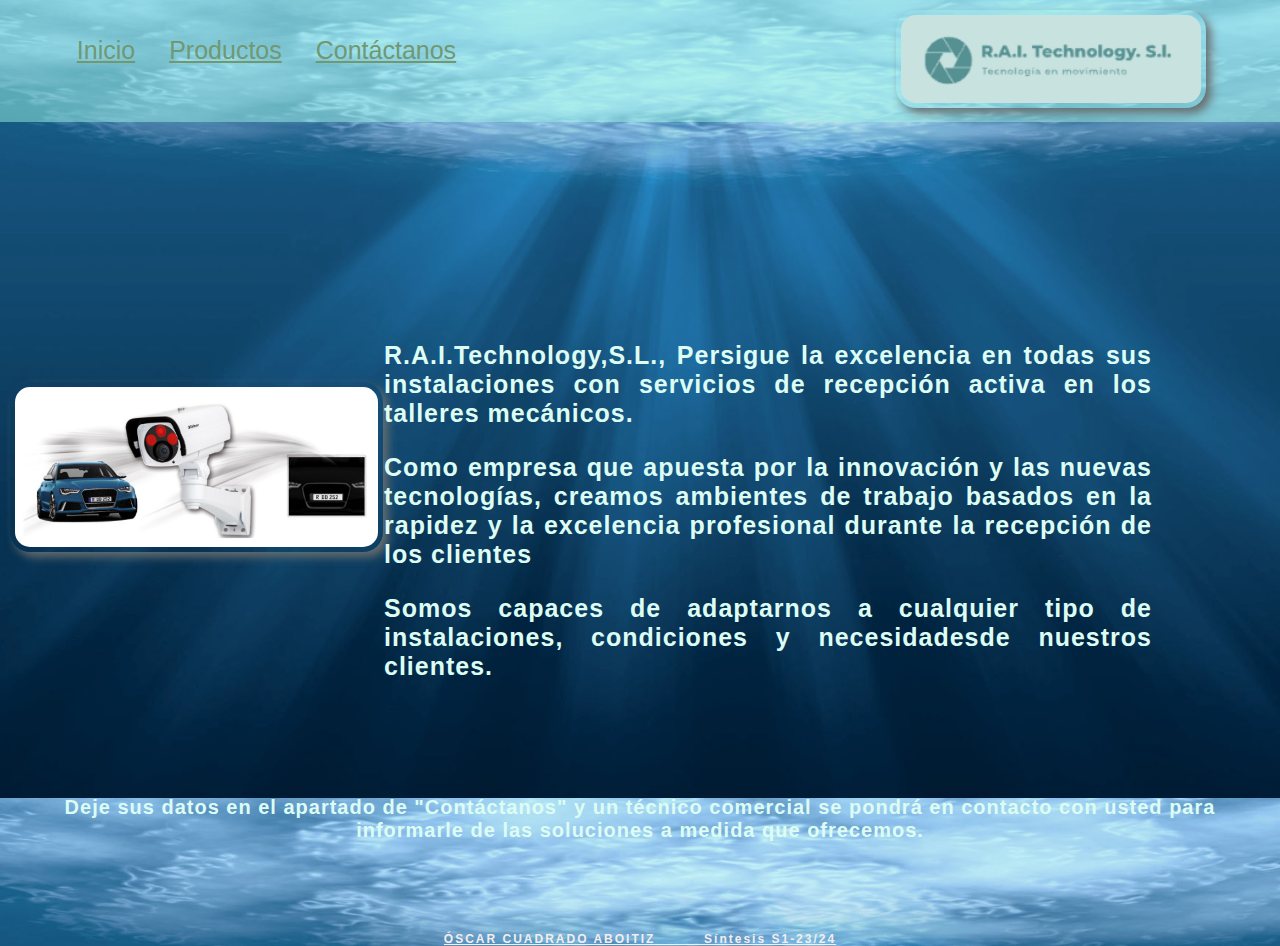
<file: index.html>
<!DOCTYPE html>
<html lang="es">
<head>
    <meta charset="UTF-8"> <!-- para que se adapte a todos los caracteres UTF-8-->
    <meta name="viewport" content="width=device-width, initial-scale=1.0"> <!-- esta linea sirve para ajustar la pagina y que se vea en todos los dispositivos-->
    <link rel="stylesheet" type="text/css" href="style.css"> <!-- indica donde tiene que coger los estilos y en que formato-->

    <title>RAITECNOLOGY</title><!-- cabecera terminada con titulo de la pestana-->


</head>

<body><!-- Comenzamos con el cuerpo de la pagina -->


<header class="cabecera"> <!-- Nos referimos al encabezado. Es la linea más alta de la pagina  -->
    
    <div>
        <img class="logo" src="Logorai.png" alt="logo RAITECHNOLOGY"> <!-- le referenciamos con class para poder trabajarlo desde css con referencia dic_logo -->
    </div>

    <div class="botones"> <!-- le referenciamos con class para poder trabajarlo desde css con referencia -->
        <a class="boton" href="">Inicio</a> <!-- le referenciamos con class para poder trabajarlo desde css con referencia dic_logo -->
        <a class="boton" href="">Productos</a>
        <a class="boton" href="RAIcontactanos.html">Contáctanos</a> <!-- Enlaza con la pagin a de contacto -->
    </div>

</header>
<div class="cuerpo">
<div class="imgcamara">
    <img src="imgini.png" alt="imagen cámara" >
</div>

<div class="texto_1">
<p>R.A.I.Technology,S.L., Persigue la excelencia en todas sus instalaciones con servicios de recepción activa en los talleres mecánicos.</p>
<p>Como empresa que apuesta por la innovación y las nuevas tecnologías, creamos ambientes de trabajo basados en la rapidez y la excelencia profesional durante la recepción de los clientes</p>
<p>Somos capaces de adaptarnos a cualquier tipo de instalaciones, condiciones y necesidadesde nuestros clientes. </p>
</div>
   

<div class="texto_2">
    <p>Deje sus datos en el apartado de "Contáctanos" y un técnico comercial se pondrá en contacto con usted para informarle de las soluciones a medida que ofrecemos.</p>
    </div>
</div>

    <footer>
        <p>ÓSCAR CUADRADO ABOITIZ_____     Síntesis S1-23/24</p> <!-- footer es el pie de página-->
    </footer>


</body> <!-- cerramos body y html para que todo funcione perfectamente-->




</html>
</file>
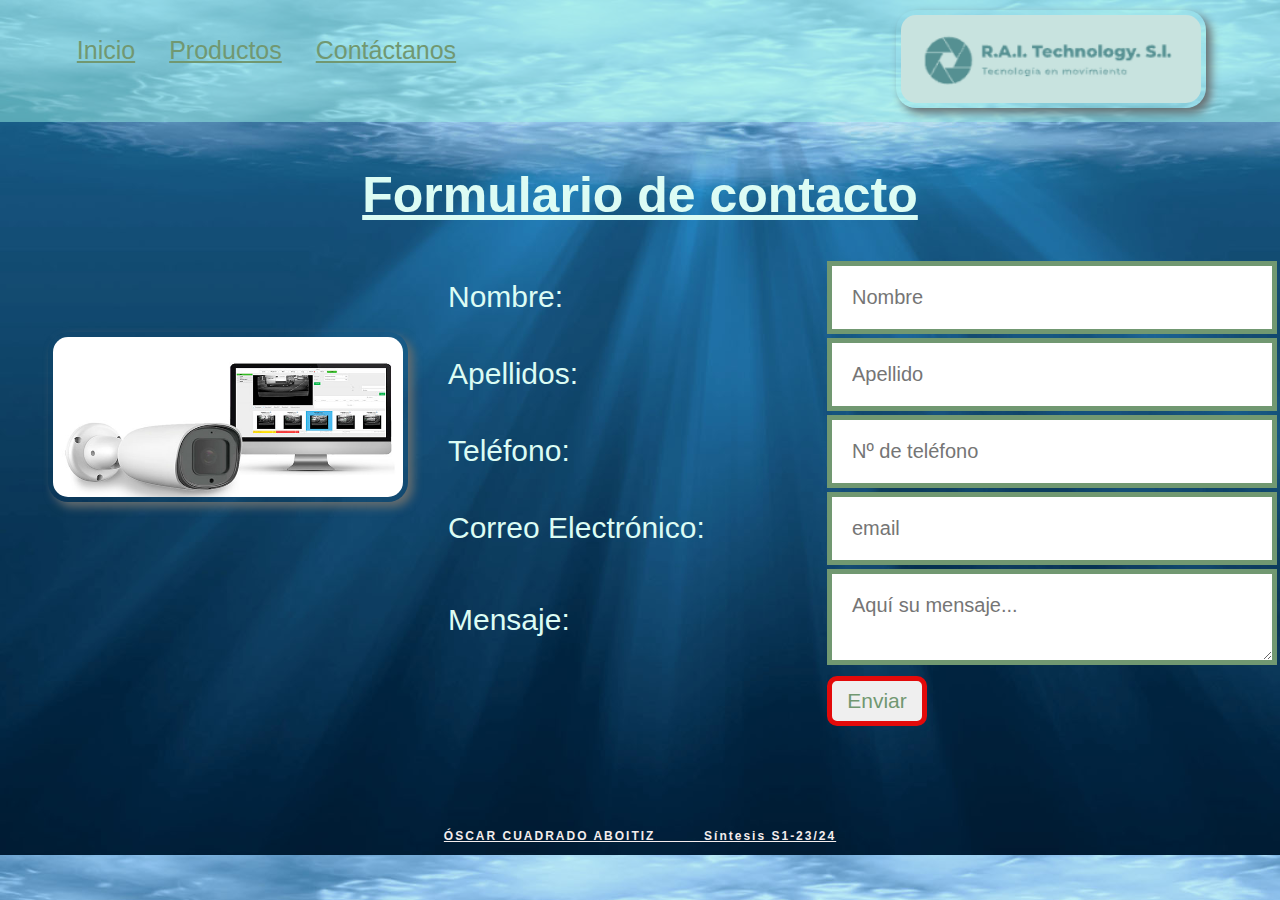
<file: RAIcontactanos.html>
<!DOCTYPE html>
<html>
<head>
<meta charset="UTF-8">
<meta name="viewport" content="width=device-width, initial-scale=1.0"><link rel="stylesheet" type="text/css" href="estiloscontactanos.css">
<title>RAIcontactanos</title>
    

</head>

<body>
<div class="pagina_total"> 
<header>
        <div class="div_logo">
            <img class="logo" src="Logorai.png" alt="logo RAITECNOLOGY">
        </div>
    
        <div class="div_botones">
            <a class="boton" href="index.html">Inicio</a>
            <a class="boton" href="">Productos</a>
            <a class="boton" href="">Contáctanos</a>
        </div>
    </header>
    <div>
        <img class="imgcam" src="imgcam.png">
    </div>

    <div>
        <!--class se utiliza para dar nombre de clase a la etiquete para posteriormente usarla en css-->
         <h1 class="titulo">Formulario de contacto</h1>
    </div>
         
           <!--h1 es para poner un título al contenedor. En este caso sería Formulario de contcto-->  
    <div class="formulario">   
            <form>
                <!--form es para definir la etiqureta de atributo formulario-->  
                <table>
                    <!--queremos que sea con un formato de tabla-->  
        
                    <tr>
                        <td>
                            <label class="formulario" for="nombre">Nombre:</label> 
                        </td>
                        <td>
                            <input  type="text" id="nombre" name="nombre" placeholder="Nombre">
                        </td>
                    </tr>
                    <tr>
                        
                        <td>
                            <label class="formulario" for="apellido">Apellidos:</label>
                        </td>
                        <td>
                            <input type="text" id="apellido" name="apellido"placeholder="Apellido">
                        </td>
                    </tr>
                    <tr>
                        <td>
                            <label class="formulario" for="telefono">Teléfono:</label>
                        </td>
                        <td>
                            <input type="tel" id="telefono" name="telefono" placeholder="Nº de teléfono">
                        </td>
                    </tr>
                    <tr>
                        <td>
                            <label class="formulario" for="correo">Correo Electrónico:</label>
                        </td>
                        <td>
                            <input type="email" id="Correo Electrónico" name="correo" placeholder="email">
                        </td>
                    </tr>
                    <tr>
                        <td>
                            <label class="formulario" for="mensaje">Mensaje:</label>
                        </td>
                        <td>
                            <textarea id="mensaje" name="mensaje"placeholder="Aquí su mensaje..."></textarea></textarea><br>
                        </td>
                        
                    </tr>
                    
                    <tr>
                        <td>
                       
                        </td>
                        <td>
                            <button class="formularioenvi" type="submit">Enviar</button>
                        </td>
                        
                    </tr>
                </table>
                
              </form>
        
        
        </div>
        <footer> <p> ÓSCAR CUADRADO ABOITIZ_____     Síntesis S1-23/24</p></footer>
        

</body>
</file>
<file: style.css>
body {
margin: 0;
padding: 0;
background-image: url(fonweb.jpg);
background-size: cover;
} /* con este apartado ponemos el fondo a nuestra página web */

header {
background-color: rgba(154, 241, 227, 0.5);

}

.logo {
margin-top: 10px;
margin-bottom: 10px;
margin-left: 70%;
width: 300px;
border-radius: 20px;
height: auto;
   
} /* podemos mover el div_logo por la pantalla */

.botones {

position: absolute; /* para colocar posición al div con top,right, bottom y left */
top: 4%; 
margin-left: 6%;
    
} /* para colocar posición al div con top,right, bottom y left */



.boton {
justify-content: center; /* centra el texto en el interior del boton */
color: rgb(113, 152, 113);
font-size: 25px; /* Tamaño de letra del texto del botón */
margin-right: 30px; /* Separación entre los botones */
font-family: Arial /* tipo de letra del boton */ 
} /* trabajamos todos los atributos de los botones de enlace con otras paginas */


img {

width: px; /* ancho de la imgen */ 
height: 160px;/* alto de imagen */
border-radius: 20px;    margin: 10px; /* margen al rededor */
padding: 5px;
box-shadow: 5px 5px 10px #666d6f;

}

.imgcamara {

    position: relative;
    top: 250px; /* colocación en altura */
    left: 0%; /* Vertical */

}

.texto_1 {

    position: relative;
    top: 0px;
    left: 30%;
    font-size: 25px;
    color: rgb(220, 252, 244);
    font-weight: bold;
    text-align: justify;
    width: 60%;
    font-family: Arial, Helvetica, sans-serif;
    letter-spacing: 1px;

} /* con cualwquier <div> puedes mover son estas propiedades donde quieras*/

.texto_2 {

    position:relative;
    top: 90px;
    left: 5%;
    font-size: 20px;
    color:  rgb(220, 252, 244);
    font-weight: bold; /* negrita */
    text-align: center; /* centra el texto en la linea */
    width: 90%; /* tamaño del contenedor */
    font-family: Arial, Helvetica, sans-serif;
    letter-spacing: 1px;

} /* con cualwquier <div> puedes mover son estas propiedades donde quieras*/



footer {

    font-family: Arial;
    font-size: 12px;
    font-weight: bold;
    background-color: rgba(red, green, blue, alpha);
    color: rgb(244, 237, 237);
    text-align: center;
    letter-spacing: 2px;
    text-decoration: underline;
    width: 100%;
    position:relative;
    top: 160px;
  
  }
</file>
<file: estiloscontactanos.css>
body {
    margin: 0;
    padding: 0;
    background-image: url(fonweb.jpg);
    background-size: cover;
    } /* con este apartado ponemos el fondo a nuestra página web */
    
    header {
    background-color: rgba(154, 241, 227, 0.5);
    
    }
    
    .logo {
        margin-top: 10px;
        margin-bottom: 10px;
        margin-left: 70%;
        width: 300px;
        border-radius: 20px;
        height: auto;
       
    } /* podemos mover el div_logo por la pantalla */
    
    .div_botones {
    
        position: absolute; /* para colocar posición al div con top,right, bottom y left */
        top: 4%; 
        margin-left: 6%;
        
    } /* para colocar posición al div con top,right, bottom y left */
    .boton {
        
        justify-content: center; /* centra el texto en el interior del boton */
        color: rgb(113, 152, 113);
        font-size: 25px; /* Tamaño de letra del texto del botón */
        margin-right: 30px; /* Separación entre los botones */
        font-family: Arial /* tipo de letra del boton */ 
    } /* trabajamos todos los atributos de los botones de enlace con otras paginas */
    
    img {
    
    width: 350px; /* ancho de la imgen */ 
    height: 160px;/* alto de imagen */
    border-radius: 20px;    margin: 10px; /* margen al rededor */
    padding: 5px;
    box-shadow: 5px 5px 10px #666d6f;
    
    }

    .imgcam {

        position: relative;
        top: 200px; /* colocación en altura */
        left: 3%; /* Vertical */
        
    }
    .titulo {
        position: relative;
        margin-top: -150px;
        color: rgb(220, 252, 244);
        font-size: 50px;
        text-decoration: underline; /* subrayado */
        font-family: Arial, Helvetica, sans-serif;
        text-align: center;
    }

    .formulario {
        position: relative;
        margin-left: 25%; /* Colocación */
        font-size: 30px;
        color: rgb(220, 252, 244);
        font-family: Arial, Helvetica, sans-serif;
     
     } /*colocación del formulario */

     label {
        width: 500px;
        display: inline-block;
     }

input, textarea {
        padding: 20px;
        border: 5px solid rgb(113, 152, 113);
        font-size: 20px;
        font-family: Arial, Helvetica, sans-serif;
        width: 400px;  /* tamaño cuadros rellenar */
      }
  

    .formularioenvi {

    display: inline-flex;
    align-items: center;
    justify-content: center;
    color: rgb(113, 152, 113);
    padding: 20px;
    height: 10px;
    width: 100px;
    border-radius: 10px;
    border: 5px solid rgb(227, 10, 10);
    text-decoration: none;
    font-size: 0.7em;
    font-family: Arial; 
}

footer {

    font-family: Arial;
    font-size: 12px;
    font-weight: bold;
    background-color: rgba(red, green, blue, alpha);
    color: rgb(244, 237, 237);
    text-align: center;
    letter-spacing: 2px;
    text-decoration: underline;
    width: 100%;
 margin-top: 100px;
  }
</file>
